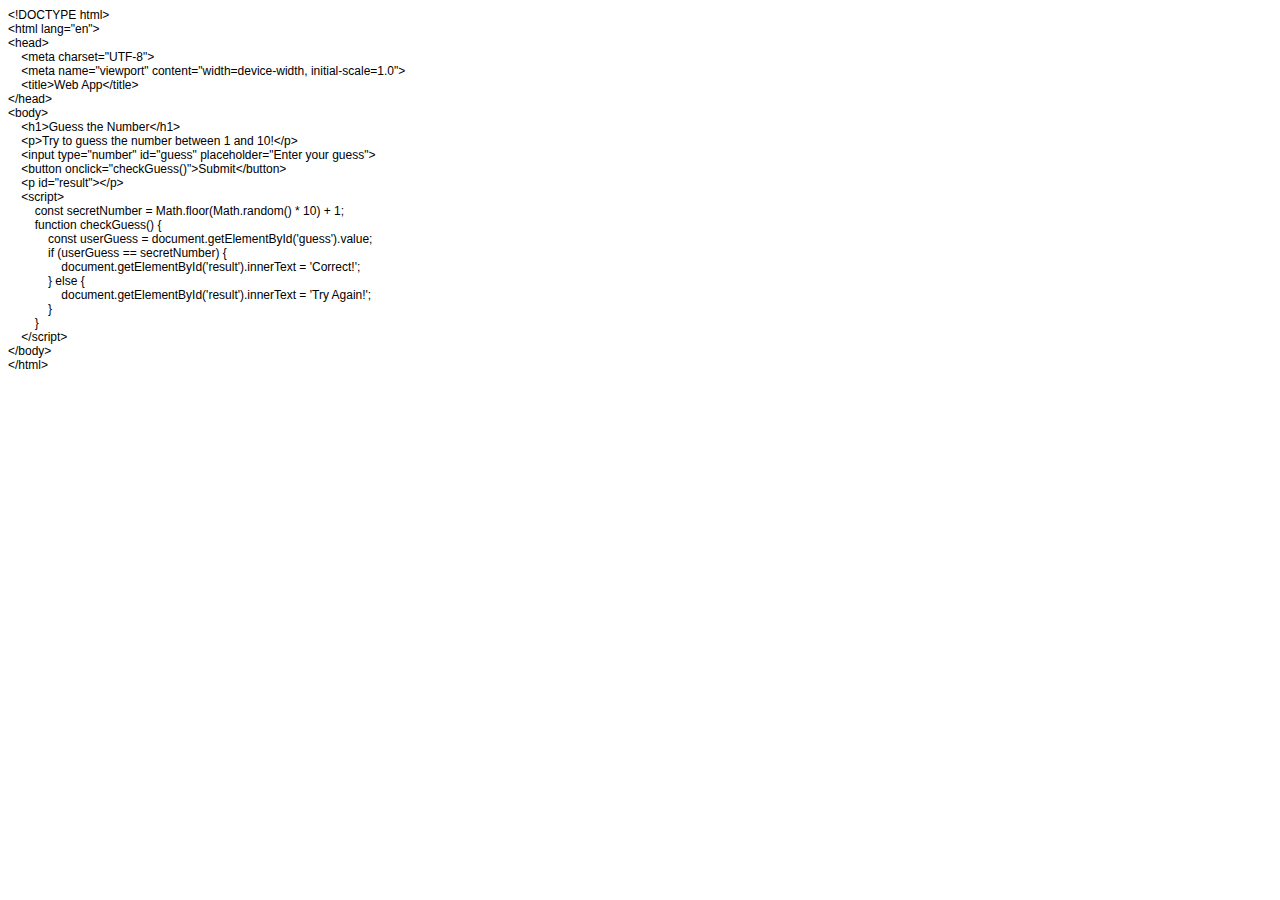
<file: app.html>
<!DOCTYPE html PUBLIC "-//W3C//DTD HTML 4.01//EN" "http://www.w3.org/TR/html4/strict.dtd">
<html>
<head>
  <meta http-equiv="Content-Type" content="text/html; charset=utf-8">
  <meta http-equiv="Content-Style-Type" content="text/css">
  <title></title>
  <meta name="Generator" content="Cocoa HTML Writer">
  <meta name="CocoaVersion" content="2575.2">
  <style type="text/css">
    p.p1 {margin: 0.0px 0.0px 0.0px 0.0px; font: 12.0px Helvetica}
  </style>
</head>
<body>
<p class="p1">&lt;!DOCTYPE html&gt;</p>
<p class="p1">&lt;html lang="en"&gt;</p>
<p class="p1">&lt;head&gt;</p>
<p class="p1"><span class="Apple-converted-space">    </span>&lt;meta charset="UTF-8"&gt;</p>
<p class="p1"><span class="Apple-converted-space">    </span>&lt;meta name="viewport" content="width=device-width, initial-scale=1.0"&gt;</p>
<p class="p1"><span class="Apple-converted-space">    </span>&lt;title&gt;Web App&lt;/title&gt;</p>
<p class="p1">&lt;/head&gt;</p>
<p class="p1">&lt;body&gt;</p>
<p class="p1"><span class="Apple-converted-space">    </span>&lt;h1&gt;Guess the Number&lt;/h1&gt;</p>
<p class="p1"><span class="Apple-converted-space">    </span>&lt;p&gt;Try to guess the number between 1 and 10!&lt;/p&gt;</p>
<p class="p1"><span class="Apple-converted-space">    </span>&lt;input type="number" id="guess" placeholder="Enter your guess"&gt;</p>
<p class="p1"><span class="Apple-converted-space">    </span>&lt;button onclick="checkGuess()"&gt;Submit&lt;/button&gt;</p>
<p class="p1"><span class="Apple-converted-space">    </span>&lt;p id="result"&gt;&lt;/p&gt;</p>
<p class="p1"><span class="Apple-converted-space">    </span>&lt;script&gt;</p>
<p class="p1"><span class="Apple-converted-space">        </span>const secretNumber = Math.floor(Math.random() * 10) + 1;</p>
<p class="p1"><span class="Apple-converted-space">        </span>function checkGuess() {</p>
<p class="p1"><span class="Apple-converted-space">            </span>const userGuess = document.getElementById('guess').value;</p>
<p class="p1"><span class="Apple-converted-space">            </span>if (userGuess == secretNumber) {</p>
<p class="p1"><span class="Apple-converted-space">                </span>document.getElementById('result').innerText = 'Correct!';</p>
<p class="p1"><span class="Apple-converted-space">            </span>} else {</p>
<p class="p1"><span class="Apple-converted-space">                </span>document.getElementById('result').innerText = 'Try Again!';</p>
<p class="p1"><span class="Apple-converted-space">            </span>}</p>
<p class="p1"><span class="Apple-converted-space">        </span>}</p>
<p class="p1"><span class="Apple-converted-space">    </span>&lt;/script&gt;</p>
<p class="p1">&lt;/body&gt;</p>
<p class="p1">&lt;/html&gt;</p>
</body>
</html>
</file>
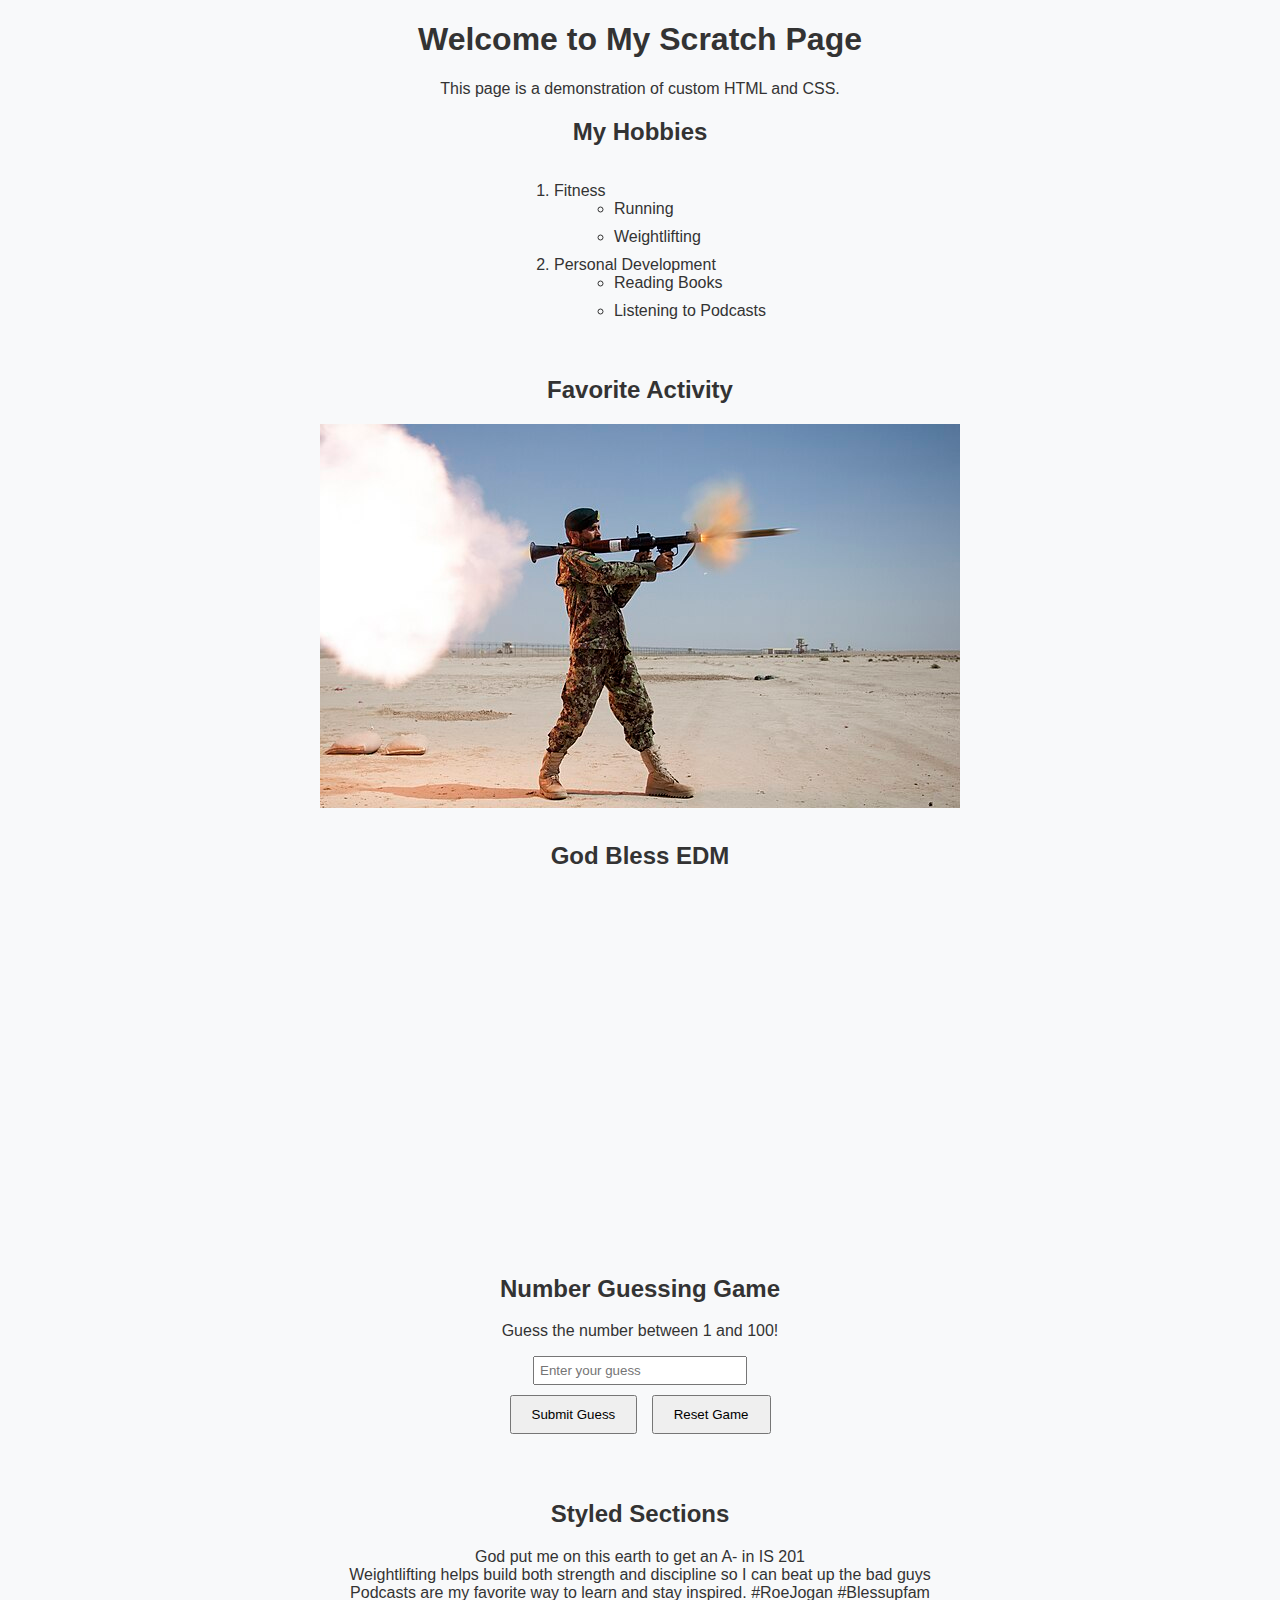
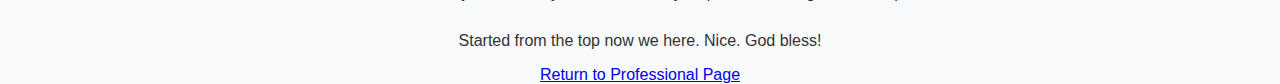
<file: scratch.html>
<!DOCTYPE html>
<html lang="en">
<head>
    <meta charset="UTF-8">
    <meta name="viewport" content="width=device-width, initial-scale=1.0">
    <title>Scratch Page</title>
    <link rel="stylesheet" href="style.css">
    <style>
        /* Inline custom styles for better visuals */

        /* Center all text */
        body {
            text-align: center;
        }

        /* Hobbies section styling */
        ol {
            display: inline-block;
            text-align: left;
        }

        ul {
            margin-left: 20px;
        }

        li {
            margin-bottom: 10px;
        }

        /* Center the YouTube video */
        iframe {
            display: block;
            margin: 20px auto;
        }

        /* General spacing for sections */
        section {
            margin-bottom: 30px;
        }
    </style>
</head>
<body>
    <!-- Header -->
    <header>
        <h1>Welcome to My Scratch Page</h1>
        <p>This page is a demonstration of custom HTML and CSS.</p>
    </header>

    <!-- My Hobbies -->
    <section>
        <h2>My Hobbies</h2>
        <ol>
            <li>Fitness
                <ul>
                    <li>Running</li>
                    <li>Weightlifting</li>
                </ul>
            </li>
            <li>Personal Development
                <ul>
                    <li>Reading Books</li>
                    <li>Listening to Podcasts</li>
                </ul>
            </li>
        </ol>
    </section>

    <!-- Image -->
    <section>
        <h2>Favorite Activity</h2>
        <img src="Images/ANA_soldier.jpg" alt="A symbolic image of activity" />
    </section>

    <!-- YouTube Video -->
    <section>
        <h2>God Bless EDM</h2>
        <iframe width="560" height="315" src="https://www.youtube.com/embed/YJVmu6yttiw" frameborder="0" allowfullscreen></iframe>
    </section>

    <!-- Number Guessing Game -->
<section id="game" style="text-align: center; padding: 20px;">
  <h2>Number Guessing Game</h2>
  <p>Guess the number between 1 and 100!</p>
  <input type="number" id="guess" placeholder="Enter your guess" style="width: 200px; padding: 5px;">
  <div style="margin-top: 10px;">
      <button onclick="submitGuess()" style="padding: 10px 20px; margin-right: 10px;">Submit Guess</button>
      <button onclick="resetGame()" style="padding: 10px 20px;">Reset Game</button>
  </div>
  <p id="game-result" style="margin-top: 15px; font-weight: bold;"></p>
</section>

    <!-- Styled Sections -->
    <section>
        <h2>Styled Sections</h2>
        <div class="box box1">God put me on this earth to get an A- in IS 201</div>
        <div class="box box2">Weightlifting helps build both strength and discipline so I can beat up the bad guys</div>
        <div class="box box3">Podcasts are my favorite way to learn and stay inspired. #RoeJogan #Blessupfam</div>
    </section>

    <!-- Footer -->
    <footer>
        <p>Started from the top now we here. Nice. God bless!</p>
        <a href="index.html">Return to Professional Page</a>
    </footer>

    <!-- Game Script -->
    <script src="js/game.js"></script>
</body>
</html>
</file>
<file: style.css>
/* General Body Styling */
body {
    font-family: 'Source Sans Pro', sans-serif;
    color: #333;
    background-color: #f8f9fa;
    margin: 0;
}

/* Header Styling */
.masthead {
    background: url('Images/background.jpg') no-repeat center center;
    background-size: cover;
    color: white;
    height: 100vh;
    display: flex;
    justify-content: center;
    align-items: center;
    text-align: center;
}

.masthead h1 {
    font-size: 3rem;
    font-weight: bold;
}
/* Hobbies Section */
.hobbies-container {
    display: flex;
    justify-content: space-around;
    flex-wrap: wrap;
    margin-top: 20px;
}

.hobby-category {
    background-color: #f4f4f4;
    border: 2px solid #ccc;
    border-radius: 8px;
    padding: 15px;
    width: 45%;
    box-shadow: 2px 2px 5px rgba(0, 0, 0, 0.1);
    text-align: center;
}

.hobby-category h3 {
    margin-bottom: 10px;
    color: #007bff;
}

.hobby-category ul {
    list-style-type: none;
    padding: 0;
}

.hobby-category li {
    margin-bottom: 8px;
    font-weight: bold;
}
.masthead h2 {
    font-size: 1.5rem;
    margin-top: 10px;
}
/* Tableau Section */
#tableau {
    text-align: center;
    margin: 30px 0;
}

.tableau-image {
    max-width: 80%;
    border: 2px solid #ccc;
    border-radius: 8px;
    box-shadow: 2px 2px 10px rgba(0, 0, 0, 0.1);
}
/* Portfolio Section */
.projects-section {
    padding: 50px 0;
}

.projects-section .portfolio-item {
    margin-bottom: 30px;
}

.projects-section .portfolio-item img {
    border-radius: 8px;
    box-shadow: 0 4px 6px rgba(0, 0, 0, 0.1);
}

/* Contact Section */
.contact-section .card {
    border: none;
    box-shadow: 0 4px 6px rgba(0, 0, 0, 0.1);
    transition: transform 0.2s;
}

.contact-section .card:hover {
    transform: scale(1.05);
}
</file>
